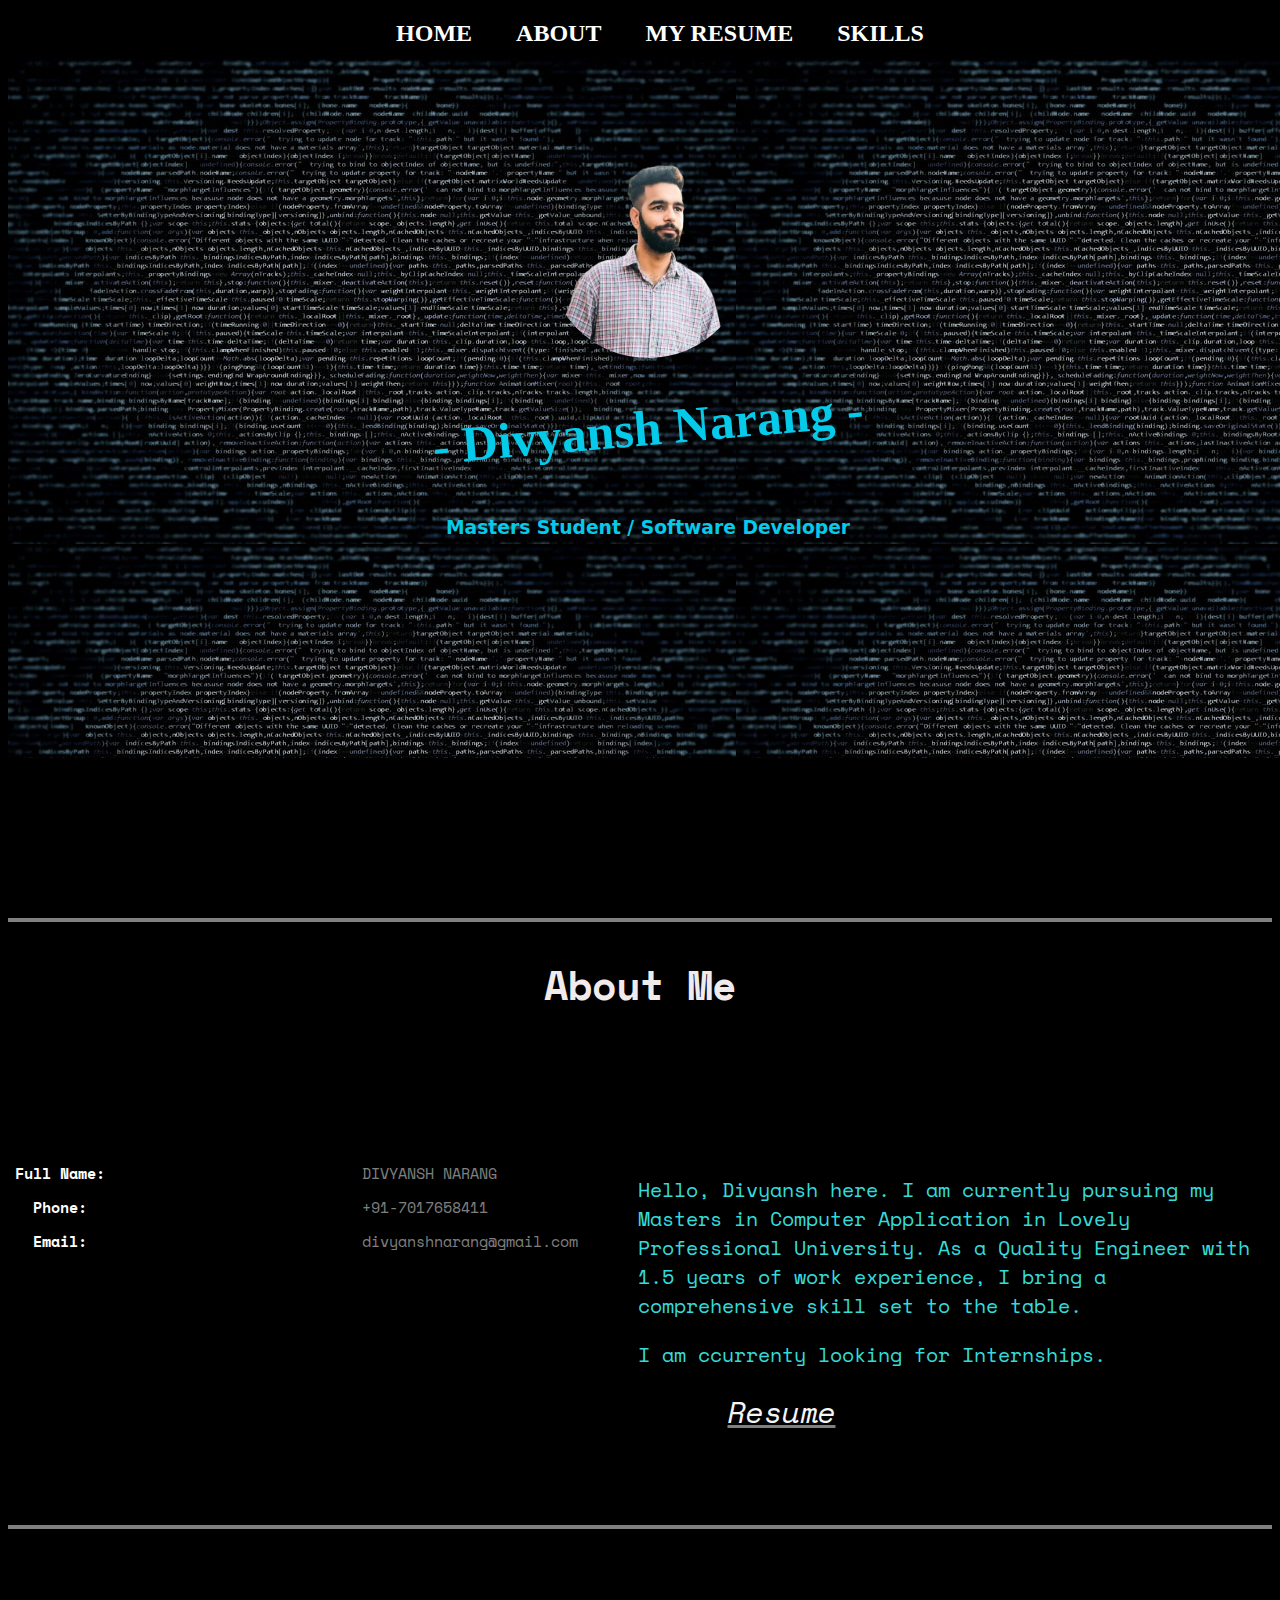
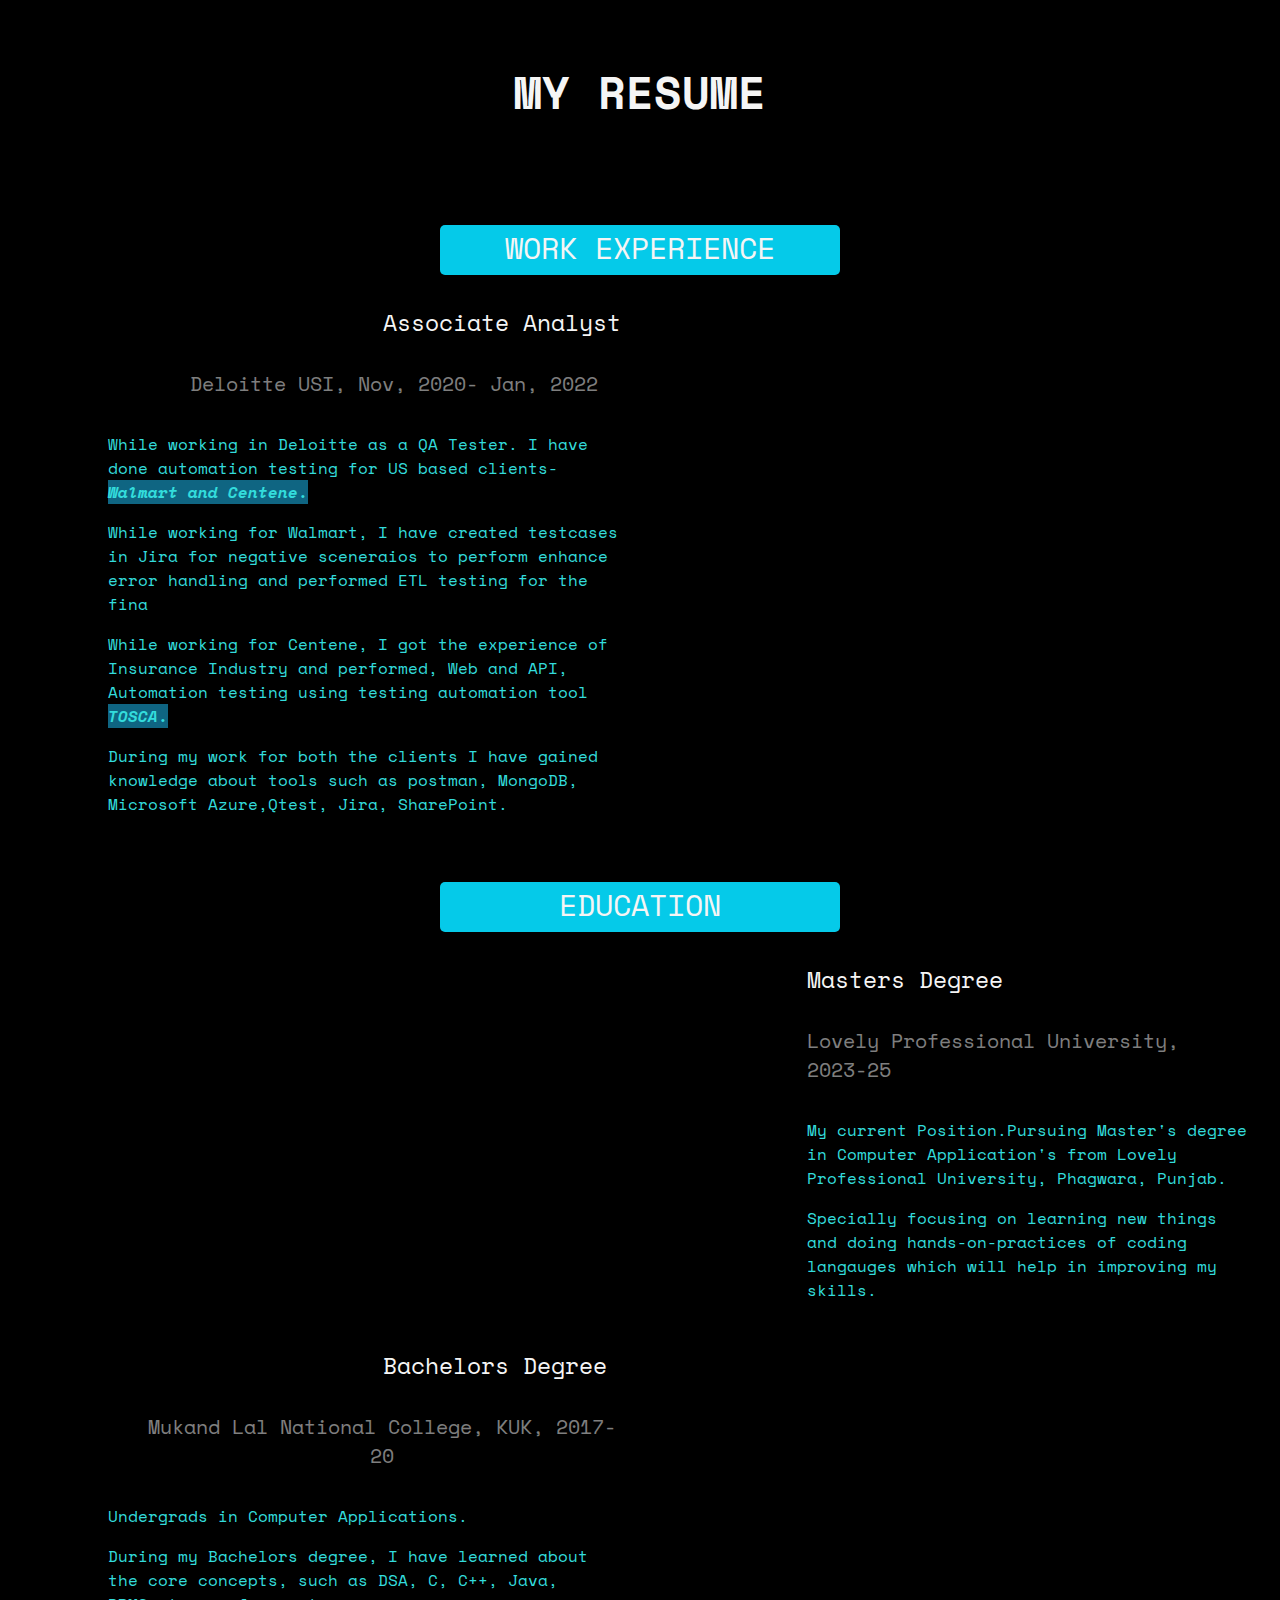
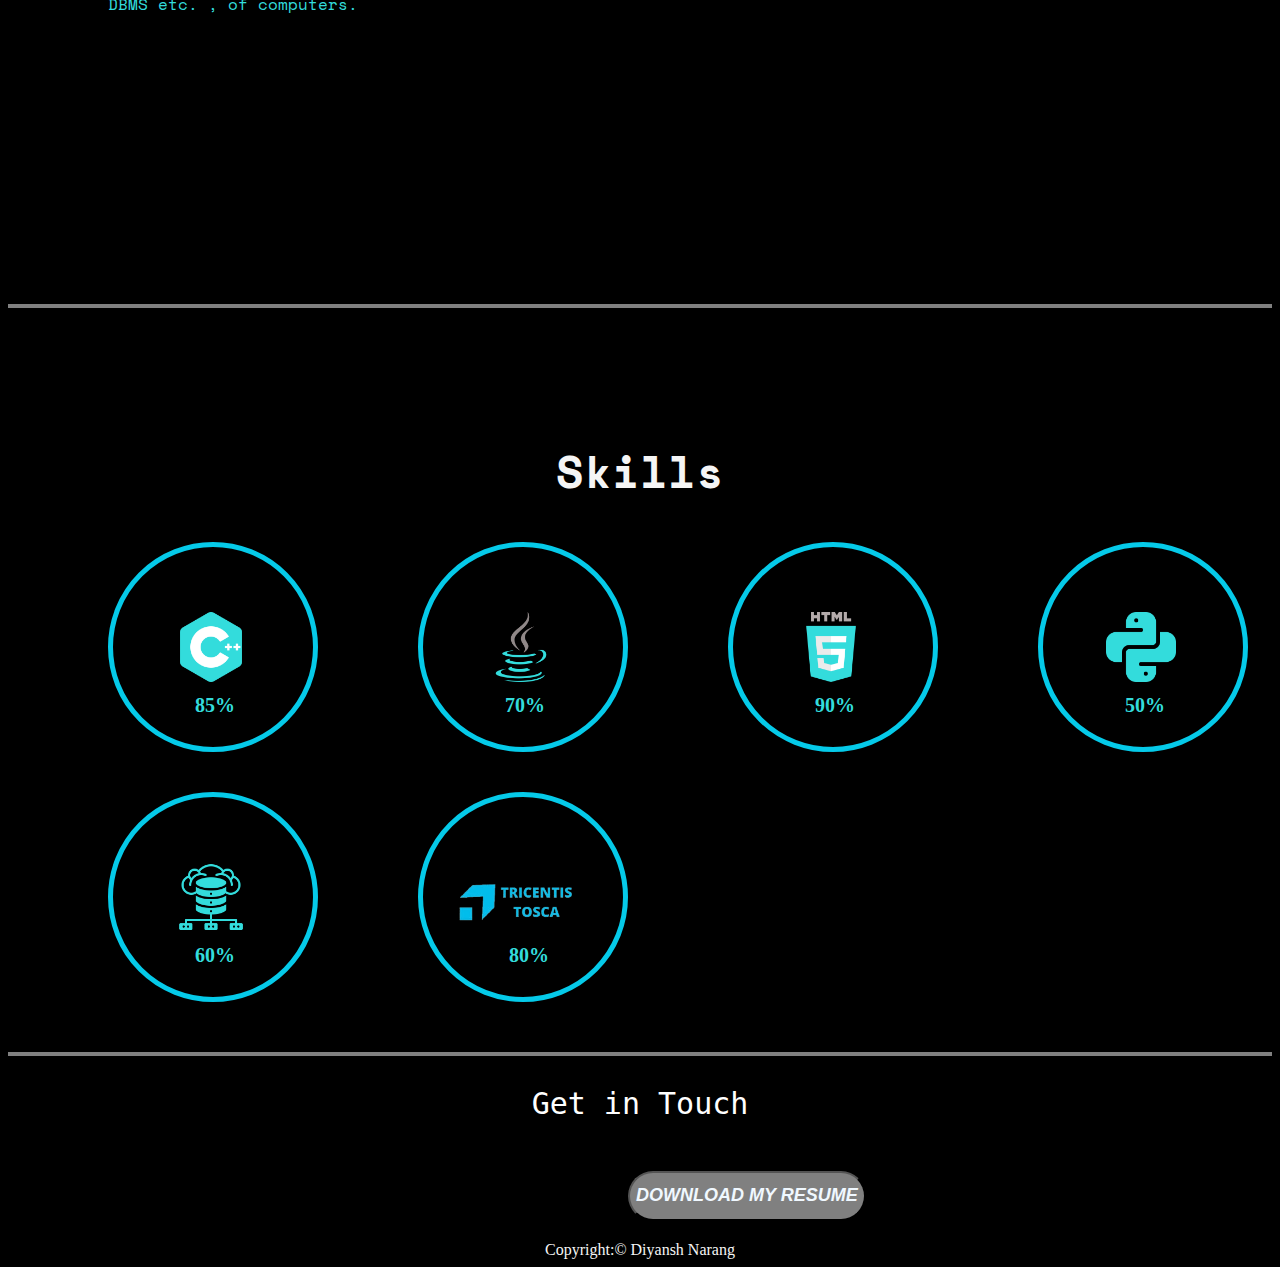
<file: Index.html>
<!DOCTYPE html>
<html lang="en">

<head>
    <meta charset="UTF-8">
    <meta name="viewport" content="width=device-width, initial-scale=1.0">
    <title>Document</title>
   <link rel="stylesheet" href="styles.css">
    <link rel="preconnect" href="https://fonts.googleapis.com">
    <link rel="preconnect" href="https://fonts.gstatic.com" crossorigin>
    <link href="https://fonts.googleapis.com/css2?family=Space+Mono:ital,wght@0,400;0,700;1,400;1,700&display=swap" rel="stylesheet">
    <link rel="stylesheet" href="https://cdnjs.cloudflare.com/ajax/libs/font-awesome/6.5.1/css/all.min.css"
        integrity="sha512-DTOQO9RWCH3ppGqcWaEA1BIZOC6xxalwEsw9c2QQeAIftl+Vegovlnee1c9QX4TctnWMn13TZye+giMm8e2LwA=="
        crossorigin="anonymous" referrerpolicy="no-referrer" />
</head>

<body>
    <nav class="nav">
        <div class="navigation" >
            <a href="#header">HOME</a>
            <a href="#about">ABOUT</a>
            <a href="#resume">MY RESUME</a>
            <a href="#skills">SKILLS</a>
        </div>
    </nav>
    <section class="main" id="header">
        <div class="header">
            <div class="profile">
                <img src="Assests/bg.png" class="profile-image">
            </div>
            <h1 class="name">- Divyansh Narang -</h1>  
            <div class="designation">
                <h3>
                    Masters Student / Software Developer
                </h3>
            </div>
            <div class="links">
                <a style="color: #05cae9; zoom: 2;" href="https://www.linkedin.com/in/divyansh-narang-010a15214/"
                    target="_blank"><i class="fa-brands fa-linkedin"></i></a>
                <a style="color: #05cae9; zoom: 2;" href="https://github.com/divyansh0810"
                    target="_blank"><i class="fa-brands fa-github"></i></a>
            </div>

    </section>
    <div class="sepr"></div>
        <div class="about" id="about">
            <h2 style="color: rgb(241, 235, 235);" class="about">About Me</h2>
        </div>
        <div class="details">
        <div class="table">
        <table>
            <tr>
            <th>Full Name:</th>
            <td>DIVYANSH NARANG</td>
            </tr>
            <tr>
                <th>Phone:</th>
                <td>+91-7017658411</td>
        </tr>
        <tr>
            <th>Email:</th>
            <td>divyanshnarang@gmail.com</td>
            </tr>
        </table> 
        </div>
            <div class="about-content">
                <p>Hello, Divyansh here. I am currently pursuing my Masters in Computer Application in Lovely Professional University. As a Quality Engineer with 1.5 years of work experience, I bring a comprehensive skill set to the table.
                </p>
                <p>I am ccurrenty looking for Internships.</p>
                <div>
                <a style="zoom: 1.5;border-radius: 2px;" href="//www.linkedin.com/in/divyansh-narang-010a15214/"
                    target="_blank"><i style="color: whitesmoke"; class="fa-brands fa-linkedin"></i></a>
                    <a style="zoom: 1.5;border-radius: 2px;color: rgba(255, 255, 255, 0.5);" href="https://github.com/divyansh0810"
                    target="_blank"><i style="color: whitesmoke;" class="fa-brands fa-github"></i></a>
                    <a style="zoom: 1.5;border-radius: 2px;color: rgba(255, 255, 255, 0.5);" href="Assests/Resume.pdf"
                    target="_blank"><i style="color: whitesmoke"; class="fa-solid fa-download"><span class="about-resume">Resume</span></i></a>
            </div>
        </div>
            </div>
            <div class="sepr"></div>
        <div class="myresume-tag" id="resume">
            <h2>MY RESUME</h2>
        </div>
        <div class="Workexperience">WORK EXPERIENCE </div>
        <div class="work">
        <div class="workdetail">
           <div class="designation-details"><h3 style="font-weight: 400; font-family: Space Mono, Helvetica, sans-serif;">Associate Analyst</h3> </div>
            <div class="company">Deloitte USI, Nov, 2020- Jan, 2022</div>>
           <div class="work-details"> <p>While working in Deloitte as a QA Tester. I have done automation testing for US based clients-<Span style="font-style: italic;font-weight: bolder;  background-color:rgba(26, 172, 221, 0.587);color: #33dcdc;">Walmart and Centene.</Span> </p>
           <p>While working for Walmart, I have created testcases in Jira for negative sceneraios to perform enhance error handling and performed ETL testing for the fina</p>
           <p>While working for Centene, I got the experience of Insurance Industry and performed, Web and API, Automation testing using testing automation tool <Span style="font-style: italic;font-weight: bolder; background-color:rgba(26, 172, 221, 0.587);color: #33dcdc;">TOSCA.</Span> </p>
           <p>During my work for both the clients I have gained knowledge about tools such as postman, MongoDB, Microsoft Azure,Qtest, Jira, SharePoint. </p>
           </div>
        </div>
           <div class="extra-right"><span class="Worklogo"><a style="zoom: 1.5;border-radius: 2px;" href="//www.linkedin.com/in/divyansh-narang-010a15214/"
            target="_blank"><i style="color:#05cae9;" class="fa-solid fa-computer"></i></a></span>
            </div>
            </div>
           <div class="Workexperience">EDUCATION </div>
           <div class="education">
            <div class="extra-left"><span class="degreelogo"><a style="zoom: 1.5;border-radius: 2px;" href="//www.linkedin.com/in/divyansh-narang-010a15214/"
                target="_blank"><i style="color:#05cae9;"class="fa fa-graduation-cap" aria-hidden="true"></i></a></span>
            </div>
            <div class="masters-details">
            <div class="Degree-details"><h3 style="font-weight:400; font-family: Space Mono, Helvetica, sans-serif;">Masters Degree</h3></div>
            <div class="college">Lovely Professional University, 2023-25</div>>
            <div class="education-details"> 
             <p>My current Position.Pursuing Master's degree in Computer Application's from Lovely Professional University, Phagwara, Punjab. </p>
             <p>Specially focusing on learning new things and doing hands-on-practices of coding langauges which will help in improving my skills.</p>
            </div>
            </div>
           </div>
           <div class="work">
            <div class="workdetail">
               <div class="designation-details"><h3 style="font-weight: 400; font-family: Space Mono, Helvetica, sans-serif;">Bachelors Degree</h3> </div>
                <div class="company">Mukand Lal National College, KUK, 2017-20</div>>
               <div class="work-details"> <p></Span> </p>
               <p>Undergrads in Computer Applications.</p>
               
               <p>During my Bachelors degree, I have learned about the core concepts, such as DSA, C, C++, Java, DBMS etc. , of computers.   </p>
               </div>
            </div>
               <div class="extra-right"><span class="bachelorslogo"><a style="zoom: 1.5;border-radius: 2px;" href="//www.linkedin.com/in/divyansh-narang-010a15214/"
                target="_blank"><i style="color:#05cae9;" class="fa fa-graduation-cap"></i></a></span>   
            </div>
                </div>
                <div class="sepr" id="skills"></div>  
                <div class="Skills-tag">
                    <h2>Skills</h2>
                </div>
    <div class="skills">
        <div class="skills-bg">
            <img src="Assests/c- (1).png">
            <div class="skills-per"><p>85%</p></div>
        </div>
        <div class="skills-bg">
            <img src="Assests/java.png">
            <div class="skills-per"><p>70%</p></div>
        </div>
        <div class="skills-bg">
            <img src="Assests/html-5.png">
            <div class="skills-per"><p>90%</p></div>
            </div>
        <div class="skills-bg">
            <img src="Assests/python-hover.png">
            <div class="skills-per"><p>50%</p></div>
        </div>
        </div>
        <div class="skills" style="margin-top: 40px;">
            <div class="skills-bg">
                <img src="Assests/database.png">
                <div class="skills-per"><p>60%</p></div>
                </div>
                <div class="skills-bg">
                    <img src="Assests/pngt.png" style="width: 200px;">
                    <div class="skills-per" style="position: absolute; left:560px"><p>80%</p></div>
                    </div>
            </div>
            <div class="sepr"></div>
            
            <div class="contact-me">Get in Touch</div>
           
            <footer class="footer">
                <div class="links">
                    <a style="zoom: 1.5;border-radius: 2px;" href="//www.linkedin.com/in/divyansh-narang-010a15214/"
                    target="_blank"><i style="color: whitesmoke"; class="fa-brands fa-linkedin"></i></a>
                    <a style="zoom: 1.5;border-radius: 2px;" href="mailto: divyanshnarangn@gmail.com"
                    target="_blank"><i style="color: whitesmoke"; class="fa-brands fa-google mail"></i></a>
                    <a style="zoom: 1.5;border-radius: 2px;" href="https://wa.me/+919756302082"
                    target="_blank"><i style="color: whitesmoke"; class="fa-brands fa-whatsapp"></i></a>
                    <a style="zoom: 1.5;border-radius: 2px;" href="https://github.com/divyansh0810"
                    target="_blank"><i style="color: whitesmoke"; class="fa-brands fa-github"></i></a>
                    </div>
                    <div class="resume">
                        <a href="Assests/Resume.pdf" target="_blank">
                            <button>DOWNLOAD MY RESUME</button></a>
                    </div>
            </footer>
            <footer class="copy"> Copyright:&copy; Diyansh Narang</footer>
         
 </body>
</html>
</file>
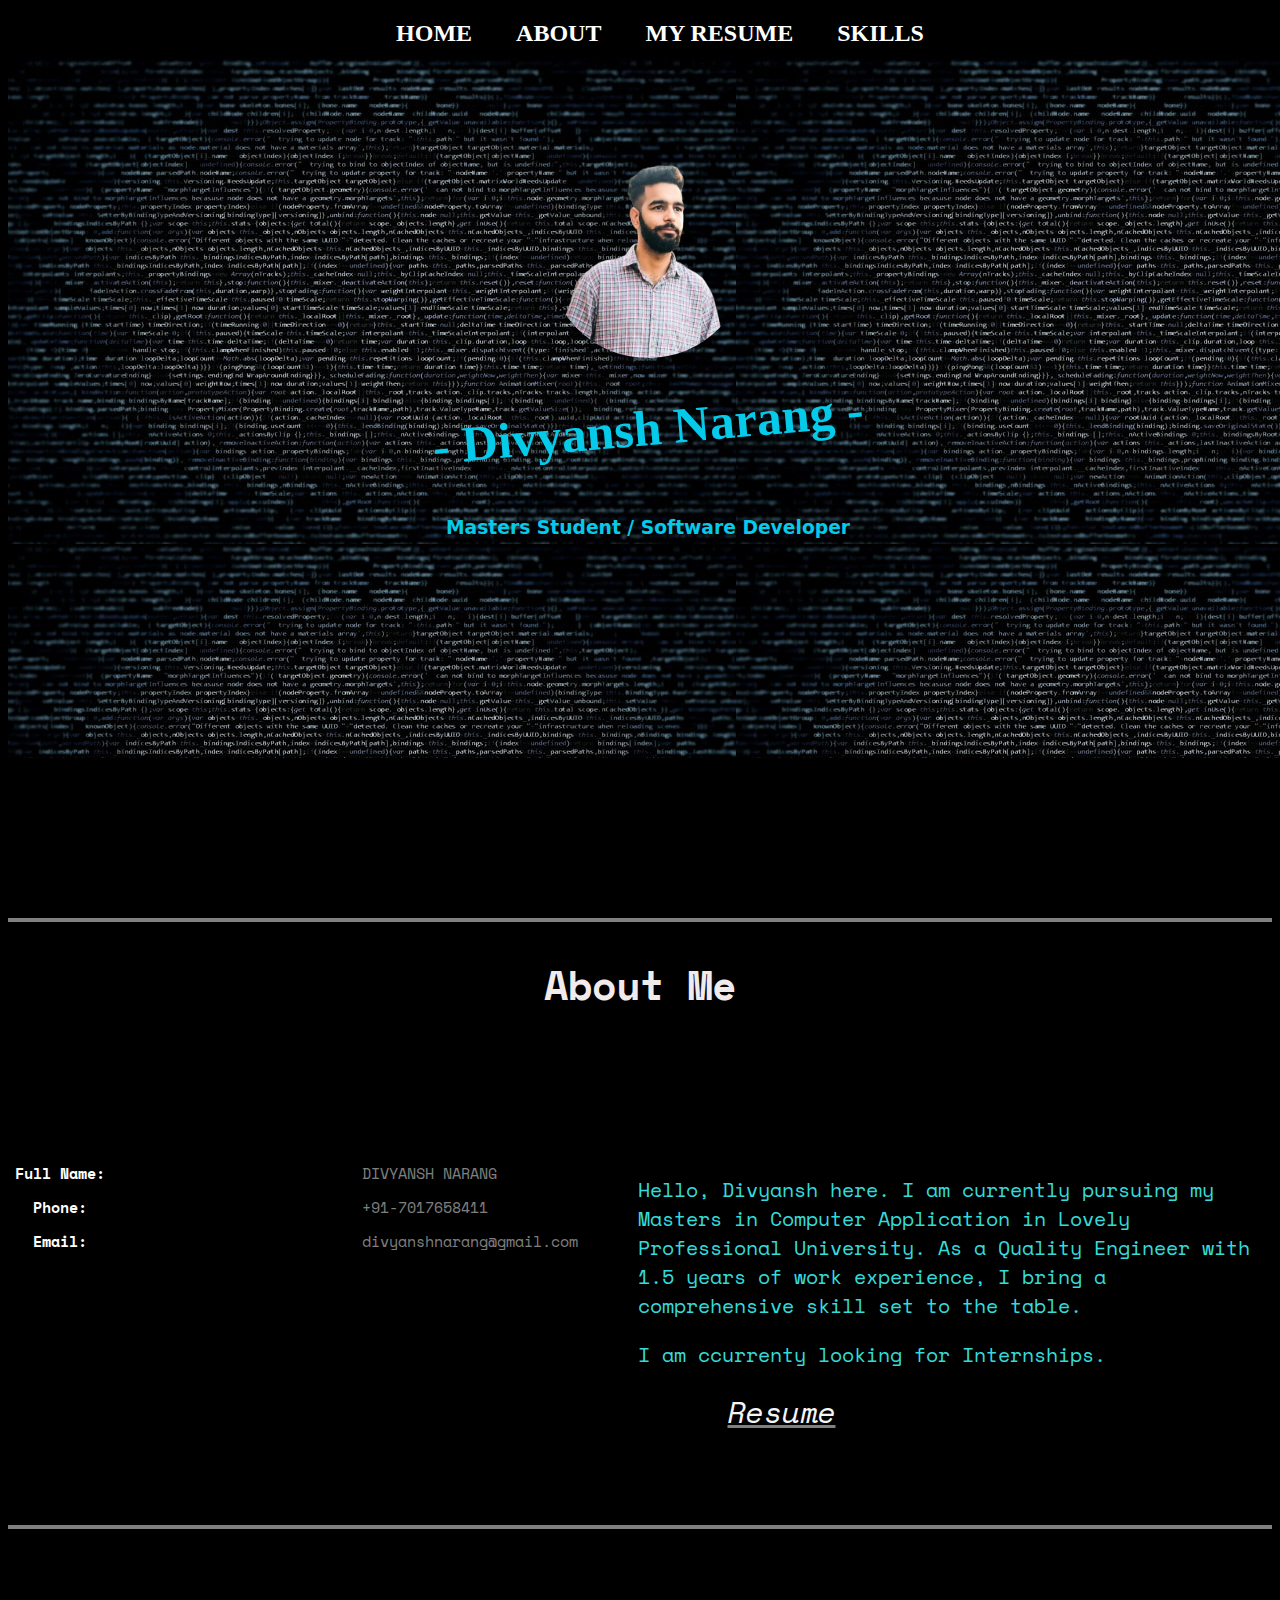
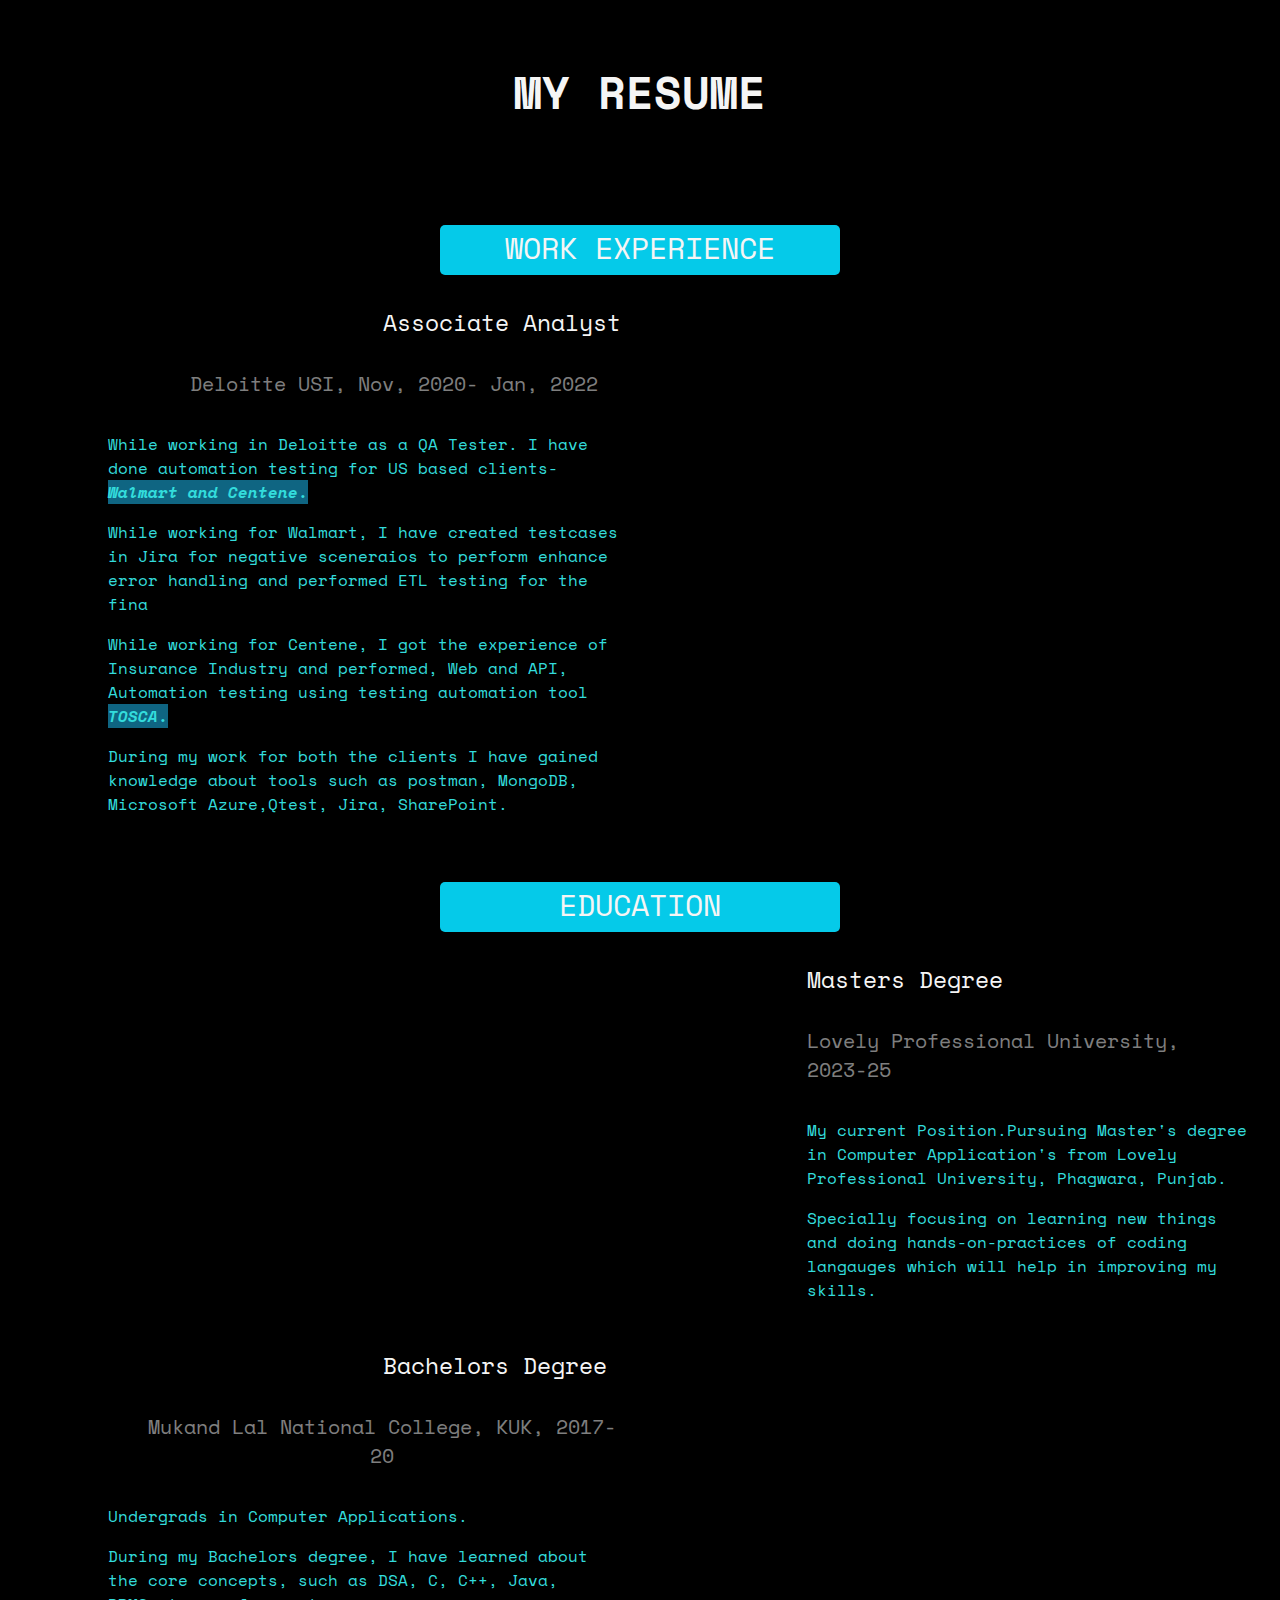
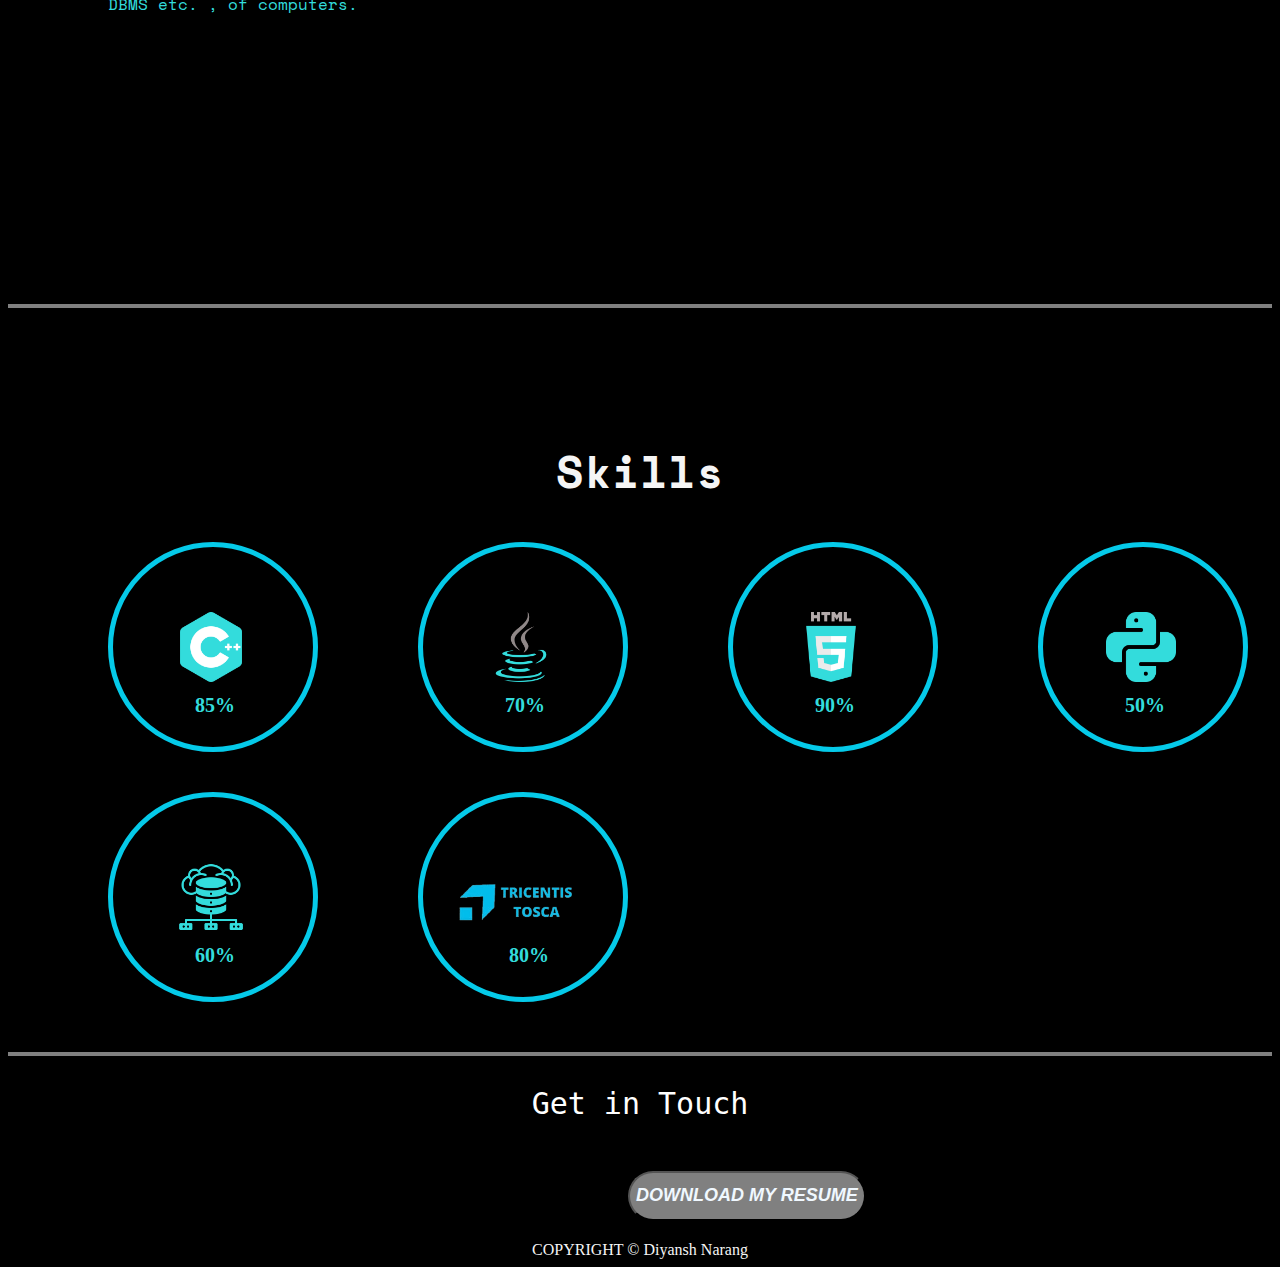
<file: portfolio.html>
<!DOCTYPE html>
<html lang="en">

<head>
    <meta charset="UTF-8">
    <meta name="viewport" content="width=device-width, initial-scale=1.0">
    <title>Document</title>
   <link rel="stylesheet" href="styles.css">
    <link rel="preconnect" href="https://fonts.googleapis.com">
    <link rel="preconnect" href="https://fonts.gstatic.com" crossorigin>
    <link href="https://fonts.googleapis.com/css2?family=Space+Mono:ital,wght@0,400;0,700;1,400;1,700&display=swap" rel="stylesheet">
    <link rel="stylesheet" href="https://cdnjs.cloudflare.com/ajax/libs/font-awesome/6.5.1/css/all.min.css"
        integrity="sha512-DTOQO9RWCH3ppGqcWaEA1BIZOC6xxalwEsw9c2QQeAIftl+Vegovlnee1c9QX4TctnWMn13TZye+giMm8e2LwA=="
        crossorigin="anonymous" referrerpolicy="no-referrer" />
</head>

<body>
    <nav class="nav">
        <div class="navigation" >
            <a href="#header">HOME</a>
            <a href="#about">ABOUT</a>
            <a href="#resume">MY RESUME</a>
            <a href="#skills">SKILLS</a>
        </div>
    </nav>
    <section class="main" id="header">
        <div class="header">
            <div class="profile">
                <img src="bg.png" class="profile-image">
            </div>
            <h1 class="name">- Divyansh Narang -</h1>  
            <div class="designation">
                <h3>
                    Masters Student / Software Developer
                </h3>
            </div>
            <div class="links">
                <a style="color: #05cae9; zoom: 2;" href="https://www.linkedin.com/in/divyansh-narang-010a15214/"
                    target="_blank"><i class="fa-brands fa-linkedin"></i></a>
                <a style="color: #05cae9; zoom: 2;" href="https://github.com/divyansh0810"
                    target="_blank"><i class="fa-brands fa-github"></i></a>
            </div>

    </section>
    <div class="sepr"></div>
        <div class="about" id="about">
            <h2 style="color: rgb(241, 235, 235);" class="about">About Me</h2>
        </div>
        <div class="details">
        <div class="table">
        <table>
            <tr>
            <th>Full Name:</th>
            <td>DIVYANSH NARANG</td>
            </tr>
            <tr>
                <th>Phone:</th>
                <td>+91-7017658411</td>
        </tr>
        <tr>
            <th>Email:</th>
            <td>divyanshnarang@gmail.com</td>
            </tr>
        </table> 
        </div>
            <div class="about-content">
                <p>Hello, Divyansh here. I am currently pursuing my Masters in Computer Application in Lovely Professional University. As a Quality Engineer with 1.5 years of work experience, I bring a comprehensive skill set to the table.
                </p>
                <p>I am ccurrenty looking for Internships.</p>
                <div>
                <a style="zoom: 1.5;border-radius: 2px;" href="//www.linkedin.com/in/divyansh-narang-010a15214/"
                    target="_blank"><i style="color: whitesmoke"; class="fa-brands fa-linkedin"></i></a>
                    <a style="zoom: 1.5;border-radius: 2px;color: rgba(255, 255, 255, 0.5);" href="https://github.com/divyansh0810"
                    target="_blank"><i style="color: whitesmoke;" class="fa-brands fa-github"></i></a>
                    <a style="zoom: 1.5;border-radius: 2px;color: rgba(255, 255, 255, 0.5);" href="Resume.pdf"
                    target="_blank"><i style="color: whitesmoke"; class="fa-solid fa-download"><span class="about-resume">Resume</span></i></a>
            </div>
        </div>
            </div>
            <div class="sepr"></div>
        <div class="myresume-tag" id="resume">
            <h2>MY RESUME</h2>
        </div>
        <div class="Workexperience">WORK EXPERIENCE </div>
        <div class="work">
        <div class="workdetail">
           <div class="designation-details"><h3 style="font-weight: 400; font-family: Space Mono, Helvetica, sans-serif;">Associate Analyst</h3> </div>
            <div class="company">Deloitte USI, Nov, 2020- Jan, 2022</div>>
           <div class="work-details"> <p>While working in Deloitte as a QA Tester. I have done automation testing for US based clients-<Span style="font-style: italic;font-weight: bolder;  background-color:rgba(26, 172, 221, 0.587);color: #33dcdc;">Walmart and Centene.</Span> </p>
           <p>While working for Walmart, I have created testcases in Jira for negative sceneraios to perform enhance error handling and performed ETL testing for the fina</p>
           <p>While working for Centene, I got the experience of Insurance Industry and performed, Web and API, Automation testing using testing automation tool <Span style="font-style: italic;font-weight: bolder; background-color:rgba(26, 172, 221, 0.587);color: #33dcdc;">TOSCA.</Span> </p>
           <p>During my work for both the clients I have gained knowledge about tools such as postman, MongoDB, Microsoft Azure,Qtest, Jira, SharePoint. </p>
           </div>
        </div>
           <div class="extra-right"><span class="Worklogo"><a style="zoom: 1.5;border-radius: 2px;" href="//www.linkedin.com/in/divyansh-narang-010a15214/"
            target="_blank"><i style="color:#05cae9;" class="fa-solid fa-computer"></i></a></span>
            </div>
            </div>
           <div class="Workexperience">EDUCATION </div>
           <div class="education">
            <div class="extra-left"><span class="degreelogo"><a style="zoom: 1.5;border-radius: 2px;" href="//www.linkedin.com/in/divyansh-narang-010a15214/"
                target="_blank"><i style="color:#05cae9;"class="fa fa-graduation-cap" aria-hidden="true"></i></a></span>
            </div>
            <div class="masters-details">
            <div class="Degree-details"><h3 style="font-weight:400; font-family: Space Mono, Helvetica, sans-serif;">Masters Degree</h3></div>
            <div class="college">Lovely Professional University, 2023-25</div>>
            <div class="education-details"> 
             <p>My current Position.Pursuing Master's degree in Computer Application's from Lovely Professional University, Phagwara, Punjab. </p>
             <p>Specially focusing on learning new things and doing hands-on-practices of coding langauges which will help in improving my skills.</p>
            </div>
            </div>
           </div>
           <div class="work">
            <div class="workdetail">
               <div class="designation-details"><h3 style="font-weight: 400; font-family: Space Mono, Helvetica, sans-serif;">Bachelors Degree</h3> </div>
                <div class="company">Mukand Lal National College, KUK, 2017-20</div>>
               <div class="work-details"> <p></Span> </p>
               <p>Undergrads in Computer Applications.</p>
               
               <p>During my Bachelors degree, I have learned about the core concepts, such as DSA, C, C++, Java, DBMS etc. , of computers.   </p>
               </div>
            </div>
               <div class="extra-right"><span class="bachelorslogo"><a style="zoom: 1.5;border-radius: 2px;" href="//www.linkedin.com/in/divyansh-narang-010a15214/"
                target="_blank"><i style="color:#05cae9;" class="fa fa-graduation-cap"></i></a></span>   
            </div>
                </div>
                <div class="sepr" id="skills"></div>  
                <div class="Skills-tag">
                    <h2>Skills</h2>
                </div>
    <div class="skills">
        <div class="skills-bg">
            <img src="c- (1).png">
            <div class="skills-per"><p>85%</p></div>
        </div>
        <div class="skills-bg">
            <img src="java.png">
            <div class="skills-per"><p>70%</p></div>
        </div>
        <div class="skills-bg">
            <img src="html-5.png">
            <div class="skills-per"><p>90%</p></div>
            </div>
        <div class="skills-bg">
            <img src="python-hover.png">
            <div class="skills-per"><p>50%</p></div>
        </div>
        </div>
        <div class="skills" style="margin-top: 40px;">
            <div class="skills-bg">
                <img src="database.png">
                <div class="skills-per"><p>60%</p></div>
                </div>
                <div class="skills-bg">
                    <img src="pngt.png" style="width: 200px;">
                    <div class="skills-per" style="position: absolute; left:560px"><p>80%</p></div>
                    </div>
            </div>
            <div class="sepr"></div>
            <div class="contact-me">Get in Touch</div>
            <footer class="footer">
                <div class="links">
                    <a style="zoom: 1.5;border-radius: 2px;" href="//www.linkedin.com/in/divyansh-narang-010a15214/"
                    target="_blank"><i style="color: whitesmoke"; class="fa-brands fa-linkedin"></i></a>
                    <a style="zoom: 1.5;border-radius: 2px;" href="mailto: divyanshnarangn@gmail.com"
                    target="_blank"><i style="color: whitesmoke"; class="fa-brands fa-google mail"></i></a>
                    <a style="zoom: 1.5;border-radius: 2px;" href="https://wa.me/+919756302082"
                    target="_blank"><i style="color: whitesmoke"; class="fa-brands fa-whatsapp"></i></a>
                    <a style="zoom: 1.5;border-radius: 2px;" href="https://github.com/divyansh0810"
                    target="_blank"><i style="color: whitesmoke"; class="fa-brands fa-github"></i></a>
                    </div>
                    <div class="resume">
                        <a href="resume.pdf" target="_blank">
                            <button>DOWNLOAD MY RESUME</button></a>
                    </div>
            </footer>
            <footer class="copy">COPYRIGHT &copy; Diyansh Narang</footer>
 </body>
</html>
</file>
<file: styles.css>
body {
    box-sizing: border-box;
    background-color: black;
}

.header {
    width: 100%;
    height: 700px;
    background-image: url(Assests/programming-web-development-code-wallpaper-preview.jpg);
    text-align: center;
    align-items: center;
    position: absolute;
    font-family: "Kaushan Script,cursive";
    color: #05cae9;
}
.profile-image {
    width: 200px;
    height: 200px;
    margin: auto;
    border-radius: 50%;
    margin-top: 100px;
}
.name {
    font-family: "Kaushan Script,cursive";
    color: #05cae9;
    line-height: 1.3;
    transform: rotate(-5deg);
    line-height: 1.3;
    font-size: 50px;
    font-weight: 300px;
}
.designation {
    font-size: 16px;
    box-sizing: border-box;
    line-height: 1.1;
    padding-top: 5px;
}
h3 {
    font-family: system-ui, -apple-system, BlinkMacSystemFont, 'Segoe UI', Roboto, Oxygen, Ubuntu, Cantarell, 'Open Sans', 'Helvetica Neue', sans-serif;
    font-weight: 400px;
}
.links {
    margin-left: 10px;
    align-items: center;
}
.links a:hover {
    color: gold;
}
i {
    height: 30px;
    width: 30px;
    text-align: center;
    border-radius: 10px;
    margin-right: 30px;
    padding-top: 10px;
}
.about {
    width: 100%;
    height: 300px;
    text-align: center;
    color: white;
    font-size: 40px;
    font-family: "Space Mono",Arial,Arial, Helvetica, sans-serif;
}
.head {
    display: flex;
    padding-left: 30px;
    width: auto;
    color: #05cae9;
    text-decoration: none;
}
.tags {
    margin: 20px;
    font-weight: 300px;
}

.nav {
    height: 50px;
    width: 90vw;
    margin: auto;
    display: flex;
    border-radius: 10px;
    align-items: center;
    justify-content: center;

}
.main
{
    height: 90vh;
    width: 100vh;
}
.navigation a {
    margin-left: 40px;
    font-size: x-large;
    text-decoration: none;
    color: white;
    font-weight: bold;
    width: 70%;
}

.navigation a:hover {
    color: #33dcdc;
}
.name{
    font-weight: bolder;
}
th{
    color: white;
    font-size: 15px;
    font-weight: 300px;
    font-weight: bold;
    padding: 5px;
    font-family: "Space Mono", Arial, Helvetica, sans-serif;
}
td{
    color: rgba(255, 255, 255, 0.5);
    font-size: 15px;
    font-weight: 250px;
    padding-left: 250px;
    font-family: "Space Mono", monospace;
}
.details{
    display: flex;
    width: 100%;
    height: 320px;
    margin-top: -100px;
    
}
.table{
    width: 50%;
    height: auto;
}
.about-content{
    color: #33dcdc;
    width: 50%;
    height: auto;
    font-size: 20px;
    font-family: "Space Mono",Arial,Arial, Helvetica, sans-serif;
    margin-right: 5px;
}

.myresume-tag{
    font-size: 30px;
    font-family: "Space Mono",Arial, Helvetica, sans-serif;
    text-align: center;
    color: whitesmoke;
    margin-bottom: 20px;
    margin-top: 130px;
}
.Workexperience{
    height: 50px;
    width: 400px;
    background-color: #05cae9;
    border-radius: 5px;
    font-size: 30px;
    font-family: "Space Mono",Arial, Helvetica, sans-serif;
    text-align: center;
    font-weight: normal;
    color: whitesmoke;
    margin: auto;
    margin-top: 100px;
}
.work{
    width: 100%;
    display: flex;
    margin: auto;
}
.company{
color: rgba(255, 255, 255, 0.5);
font-family: "Space Mono",Arial, Helvetica, sans-serif;
font-size: 20px;
margin-left: 129px;
margin-top: 30px; 
text-align: center;
width: 50%;
}
.degreelogo{
zoom: 1.5;
margin-top: px;
margin-left: 15px;
text-align: left;
margin-left: 500px;
color: #05cae9;
}
.work-details{
color: #33dcdc;
font-family: "Space Mono", Arial, Helvetica, sans-serif;
width: 50%;
margin-left: 100px;
height: 350px;

}
.education{
    width: 100%;
    margin: auto;
    display: flex;
}
.extra-left{
    width: 30%;
    display: flex;
}
.extra-right{
    width: 30%;
    display: flex;
}
.education-details{
width: 50%;
color: #33dcdc;
font-family: "Space Mono", Arial, Helvetica, sans-serif;
margin-right: 420px;
margin: auto;
margin-left: 420px;
}
.college{
color: rgba(255, 255, 255, 0.5);
font-family: "Space Mono",Arial, Helvetica, sans-serif;
font-size: 20px;
margin-left: 420px;
margin-top: 30px; 
text-align: left;
width: 50%;

}
.Degree-details{
margin: auto;
margin-right: 10px;
color: whitesmoke;
font-family: "Space Mono",Arial, Helvetica, sans-serif;
font-size: 20px;
margin-left: 420px;
margin-top: 30px; 
text-align: left;
width: 50%;
}
.mastersdetail{
    display: flex;
    width: 70%;
}
.degreedetail{
    display: flex;
    width: 70%;
}
.designation-details{
margin: auto;
color: whitesmoke;
font-family: "Space Mono",Arial, Helvetica, sans-serif;
font-size: 20px;
margin-left: 375px;
margin-top: 30px; 
text-align: left;
}
.Worklogo{
zoom: 1.5;
align-items: center;
text-align: center;
color: #05cae9;
margin-left: -320px;
}
.bachelorslogo{
    zoom: 1.5;
align-items: center;
text-align: center;
color: #05cae9;
margin-left: -290px;
}
.sepr{
    height:4px;
    background-color: rgba(255, 255, 255, 0.5);
    position: relative;
    margin-top: 50px;
}
.Skills-tag{
    font-family: "Space Mono",Arial, Helvetica, sans-serif;
    text-align: center;
    color: whitesmoke;
    margin-bottom: 20px;
    margin-top: 130px;
    font-size: 30px;
    font-weight: 0px;
}
.skills-bg{
    height: 200px;
    width: 200px;
    border-radius: 50%;
    border: 5px solid #05cae9;
    color: #33dcdc;
    margin-left: 100px;
    display: flex;
    align-items:center ;
    justify-content: center;

}
.skills-bg p {
  margin-top: 97px;     
  margin-left: 74px;   
}
.skills-per{
    margin-top:40px;
    margin-left: -125px;
    font-size: 20px;
    font-weight: bolder;
}
.skills{
    display: flex;
    margin: auto;   

}
.footer{
    display: flex;
    align-items: center;
    margin-top: 30px;
    margin-left: 350px;
    padding: 20px;   
    width: 100%;  

}
.resume{
width: 40%;
height: auto;
margin-left: 20px;
}
button{
height: 50px;
width: auto;
font-size: large;
background-color: rgba(255, 255, 255, 0.5);
border-radius: 30px;
margin-left: 40px;
font-style: italic;
color: aliceblue;
font-weight: bolder;
}
button:hover{
background-color:#33dcdc;
color:black;
}
.contact-me{
font-size: 30px;
color: white;
font-family: 'monospace','Courier New', Courier ;
margin-top: 30px;
text-align: center;
}
i:hover{

color:rgba(255, 255, 255, 0.5);
}
.copy{
color:whitesmoke;
text-align: center; 

}
.skills-bg img{
width: 70px;
margin-left: -15px;
}
.skills-bg img:hover{

width: 70px;
margin-left: -15px;
}
</file>
